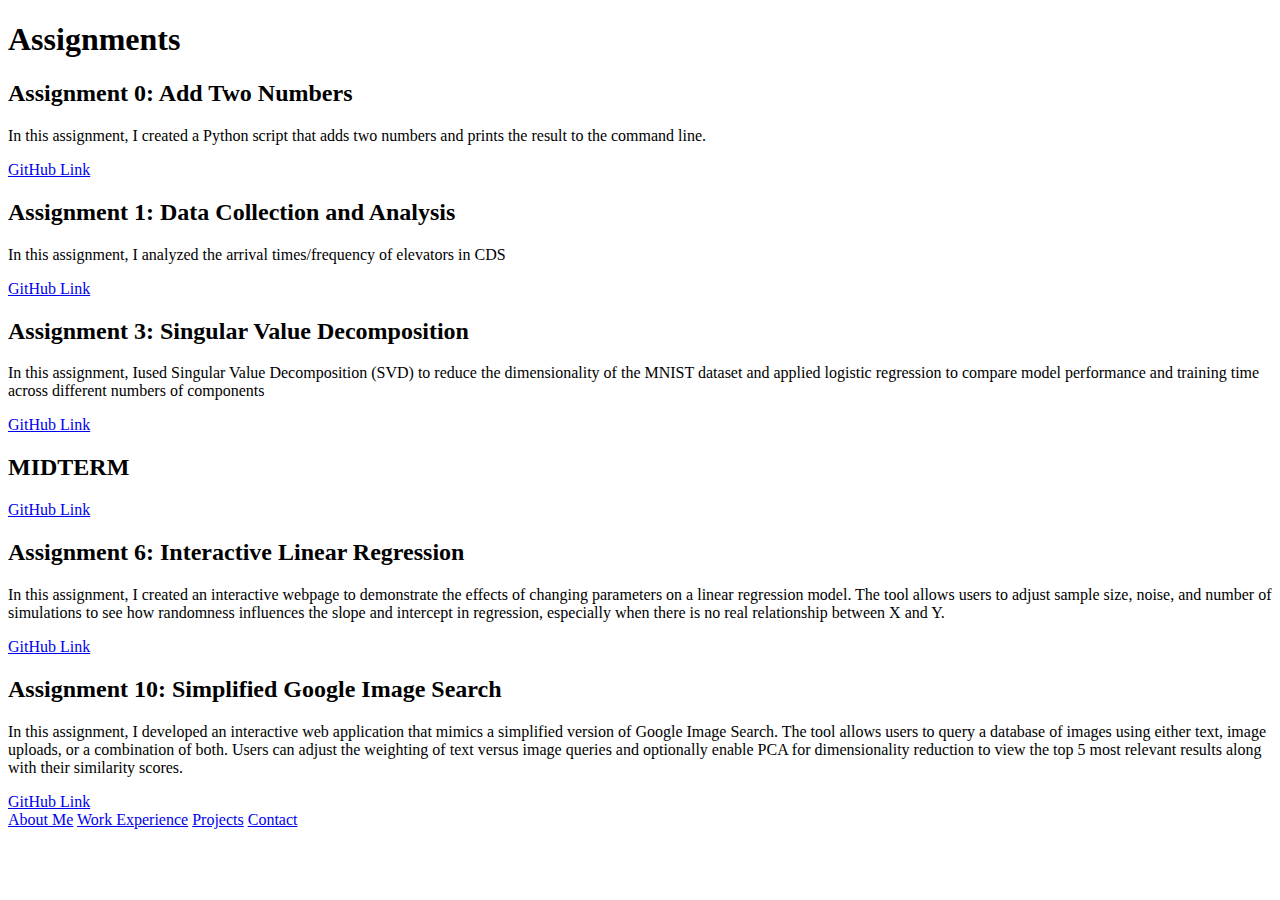
<file: assignments.html>
<!DOCTYPE html>
<html lang="en">
<head>
    <meta charset="UTF-8">
    <meta name="viewport" content="width=device-width, initial-scale=1.0">
    <title>Assignments</title>
</head>
<body>
    <h1>Assignments</h1>
    <section id="assignment-0">
        <h2>Assignment 0: Add Two Numbers</h2>
        <p>In this assignment, I created a Python script that adds two numbers and prints the result to the command line.</p>
        <a href="https://github.com/gavinpark123/gavinpark123-assignment-0.git" target="_blank">GitHub Link</a>
        <h2>Assignment 1: Data Collection and Analysis</h2>
        <p>In this assignment, I analyzed the arrival times/frequency of elevators in CDS</p>
        <a href="https://github.com/gavinpark123/gavinpark123-assignment-1.git" target="_blank">GitHub Link</a>
        <h2>Assignment 3: Singular Value Decomposition</h2>
        <p>In this assignment, Iused Singular Value Decomposition (SVD) to reduce the dimensionality of the MNIST dataset and applied logistic regression to compare model performance and training time across different numbers of components</p>
        <a href="https://github.com/gavinpark123/gpark-assignment-3.git" target="_blank">GitHub Link</a>
        <h2>MIDTERM</h2>
        <a href="https://github.com/gavinpark123/CS506Midterm.git" target="_blank">GitHub Link</a>
        <h2>Assignment 6: Interactive Linear Regression</h2>
        <p>In this assignment, I created an interactive webpage to demonstrate the effects of changing parameters on a linear regression model. The tool allows users to adjust sample size, noise, and number of simulations to see how randomness influences the slope and intercept in regression, especially when there is no real relationship between X and Y.</p>
        <a href="https://github.com/gavinpark123/gpark-assignment-6.git" target="_blank">GitHub Link</a>
        <h2>Assignment 10: Simplified Google Image Search</h2>
        <p>In this assignment, I developed an interactive web application that mimics a simplified version of Google Image Search. The tool allows users to query a database of images using either text, image uploads, or a combination of both. Users can adjust the weighting of text versus image queries and optionally enable PCA for dimensionality reduction to view the top 5 most relevant results along with their similarity scores.</p>
        <a href="https://github.com/gavinpark123/gpark-assignment-10.git" target="_blank">GitHub Link</a>


        
    </section>
    
    <nav>
        <a href="index.html">About Me</a>
        <a href="work-experience.html">Work Experience</a>
        <a href="projects.html">Projects</a>
        <a href="contact.html">Contact</a>
    </nav>
</body>
</html>
</file>
